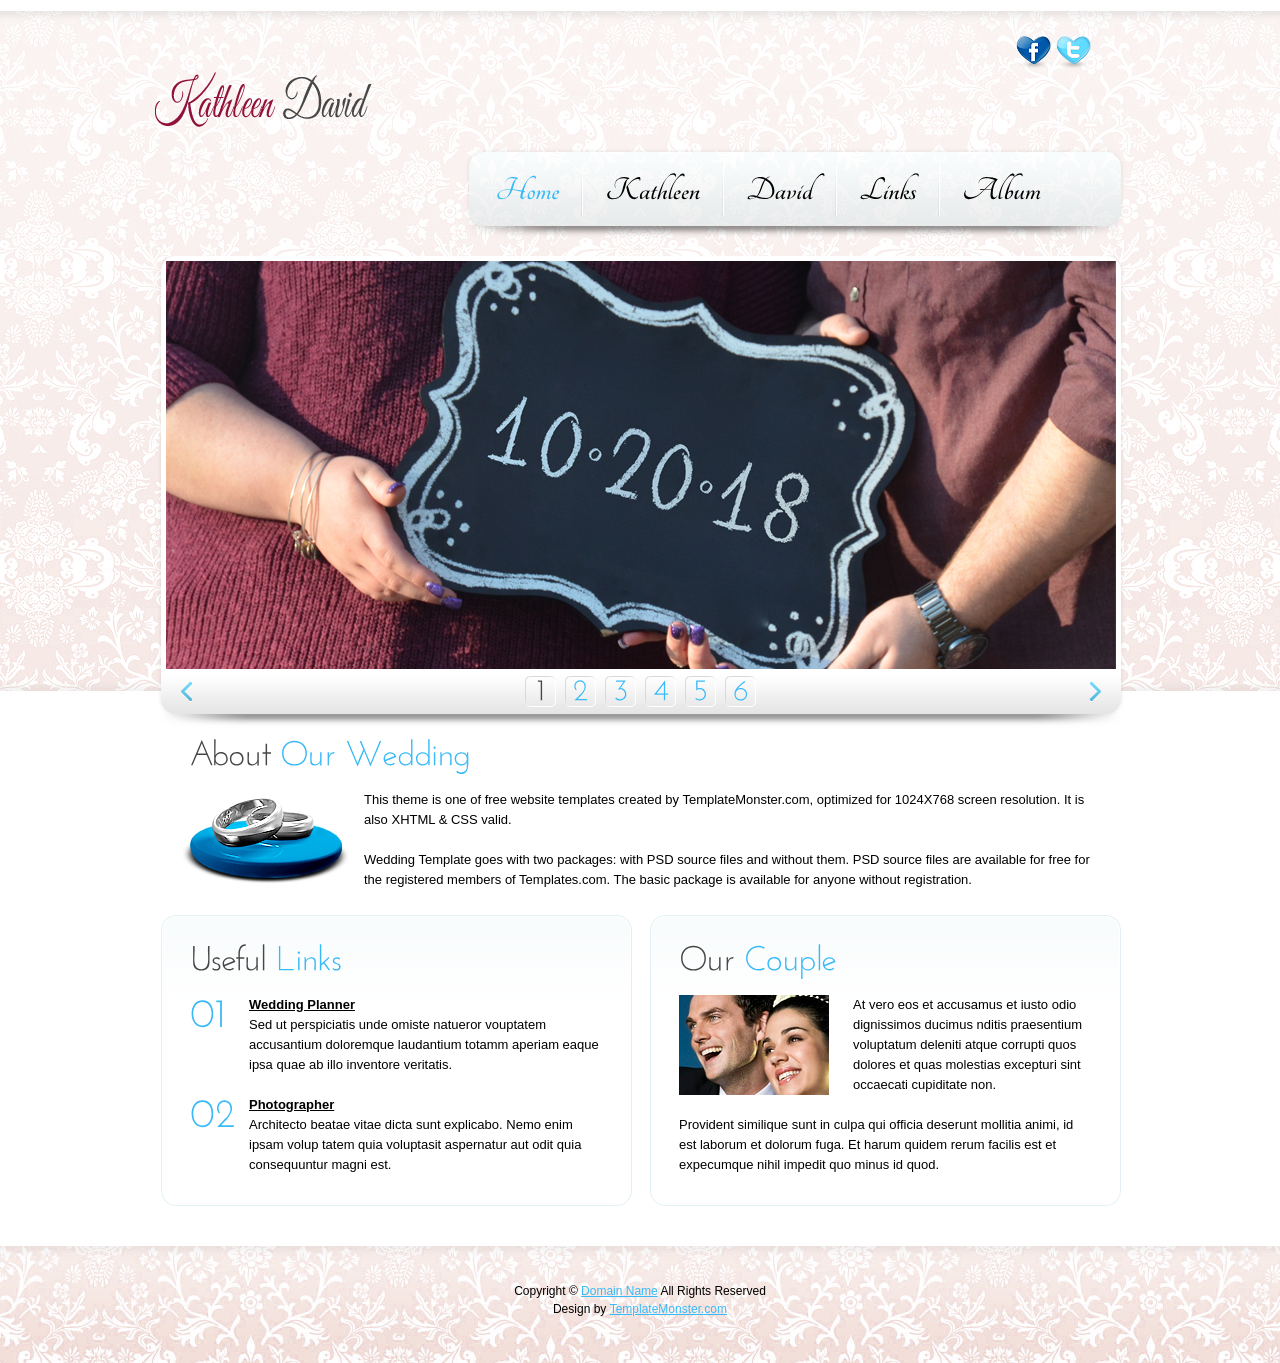
<file: SalvatoreWedding/index.html>
<!DOCTYPE html>
<html lang="en">
<head>
<title>David &amp; Kathleen</title>
<meta charset="utf-8">
<link rel="stylesheet" href="css/reset.css" type="text/css" media="all">
<link rel="stylesheet" href="css/layout.css" type="text/css" media="all">
<link rel="stylesheet" href="css/style.css" type="text/css" media="all">
<script src="js/jquery-1.6.js" ></script>
<script src="js/cufon-yui.js"></script>
<script src="js/cufon-replace.js"></script>
<script src="js/Josefin_Sans_400.font.js"></script>
<script src="js/Tangerine_700.font.js"></script>
<script src="js/atooltip.jquery.js"></script>
<script src="js/jquery.nivo.slider.pack.js"></script>
<script src="js/script.js"></script>
<!--[if lt IE 9]>
<script src="js/html5.js"></script>
<style type="text/css">.aToolTip, .box1, .box1 .inner{behavior:url("js/PIE.htc");}</style>
<![endif]-->
</head>
<body id="page1">
<div class="body1">
  <div class="main">
    <!-- header -->
    <header>
      <div class="wrapper">
        <ul id="icons">
          <li><a href="#" class="normaltip"><img src="images/icon1.png" alt=""></a></li>
          <li><a href="#" class="normaltip"><img src="images/icon2.png" alt=""></a></li>
         <!-- <li><a href="#" class="normaltip"><img src="images/icon3.png" alt=""></a></li> insert instagram-->
        </ul>
      </div>
      <div class="wrapper">
        <dh1><a href="index.html" id="logo"></a></h1>
        <nav>
          <ul id="menu">
            <li class="first" id="menu_active"><a href="index.html">Home </a></li>
            <li><a href="kathleen.html">Kathleen</a></li>
            <li><a href="david.html">David</a></li>
            <li><a href="links.html">Links </a></li>
            <li><a href="album.html">Album</a></li>
            <li><a href="contacts.html">Contacts</a></li>
          </ul>
        </nav>
      </div>
      <div class="slider_box">
        <div class="slider"> <img src="images/DKChalkPicture.png" alt="" title=""> <img src="images/Confetti.png" alt="" title=""> <img src="images/PSILoveYou.png" alt="" title=""> <img src="images/FamilyPortrait.png" alt="" title=""> <img src="images/PheobeHand.png" alt="" title=""> <img src="images/FamilyPortrait2.png" alt="" title=""> </div>
      </div>
    </header>
    <!-- / header -->
  </div>
</div>
<div class="body3">
  <div class="main">
    <!-- content -->
    <article id="content">
      <div class="wrapper">
        <div class="pad">
          <h2>About <span>Our Wedding</span></h2>
          <figure class="img1"><img src="images/page1_img1.jpg" alt=""></figure>
          <p>This theme is one of free website templates created by TemplateMonster.com, optimized for 1024X768 screen resolution. It is also XHTML &amp; CSS valid. </p>
          <p>Wedding Template goes with two packages: with PSD source files and without them. PSD source files are available for free for the registered members of Templates.com. The basic package is available for anyone without registration.</p>
        </div>
      </div>
      <div class="wrapper">
        <div class="pad_left1">
          <section class="cols">
            <div class="box1">
              <div class="inner">
                <h2>Useful <span>Links</span></h2>
                <div class="wrapper"> <span class="dropcap1">01</span>
                  <div class="col1">
                    <p> <a href="#" class="link1">Wedding Planner</a><br>
                      Sed ut perspiciatis unde omiste natueror vouptatem accusantium doloremque laudantium totamm aperiam eaque ipsa quae ab illo inventore veritatis. </p>
                  </div>
                </div>
                <div class="wrapper"> <span class="dropcap1">02</span>
                  <div class="col1"> <a href="#" class="link1">Photographer</a><br>
                    Architecto beatae vitae dicta sunt explicabo. Nemo enim ipsam volup tatem quia voluptasit aspernatur aut odit quia consequuntur magni est. </div>
                </div>
              </div>
            </div>
          </section>
          <section class="cols pad_left2">
            <div class="box1">
              <div class="inner">
                <h2>Our <span>Couple</span></h2>
                <div class="wrapper">
                  <figure class="left marg_right1"><img src="images/page1_img2.jpg" alt=""></figure>
                  <p> At vero eos et accusamus et iusto odio dignissimos ducimus nditis praesentium voluptatum deleniti atque corrupti quos dolores et quas molestias excepturi sint occaecati cupiditate non. </p>
                  Provident similique sunt in culpa qui officia deserunt mollitia animi, id est laborum et dolorum fuga. Et harum quidem rerum facilis est et expecumque nihil impedit quo minus id quod. </div>
              </div>
            </div>
          </section>
        </div>
      </div>
    </article>
    <!-- content / -->
  </div>
</div>
<div class="body2">
  <div class="main">
    <!-- footer -->
    <footer>Copyright &copy; <a href="#">Domain Name</a> All Rights Reserved<br>
      Design by <a target="_blank" href="http://www.templatemonster.com/">TemplateMonster.com</a></footer>
    <!-- / footer -->
  </div>
</div>
<script>Cufon.now();</script>
<script>
$(window).load(function () {
    $('.slider').nivoSlider({
        effect: 'fold', //Specify sets like: 'fold,fade,sliceDown, sliceDownLeft, sliceUp, sliceUpLeft, sliceUpDown, sliceUpDownLeft' 
        slices: 17,
        animSpeed: 500,
        pauseTime: 8000,
        startSlide: 0, //Set starting Slide (0 index)
        directionNav: true, //Next & Prev
        directionNavHide: false, //Only show on hover
        controlNav: true, //1,2,3...
        controlNavThumbs: false, //Use thumbnails for Control Nav
        controlNavThumbsFromRel: false, //Use image rel for thumbs
        controlNavThumbsSearch: '.jpg', //Replace this with...
        controlNavThumbsReplace: '_thumb.jpg', //...this in thumb Image src
        keyboardNav: true, //Use left & right arrows
        pauseOnHover: true, //Stop animation while hovering
        manualAdvance: false, //Force manual transitions
        captionOpacity: 1, //Universal caption opacity
        beforeChange: function () {},
        afterChange: function () {
            Cufon.refresh();
        },
        slideshowEnd: function () {} //Triggers after all slides have been shown
    });
});
</script>
</body>
</html>
</file>
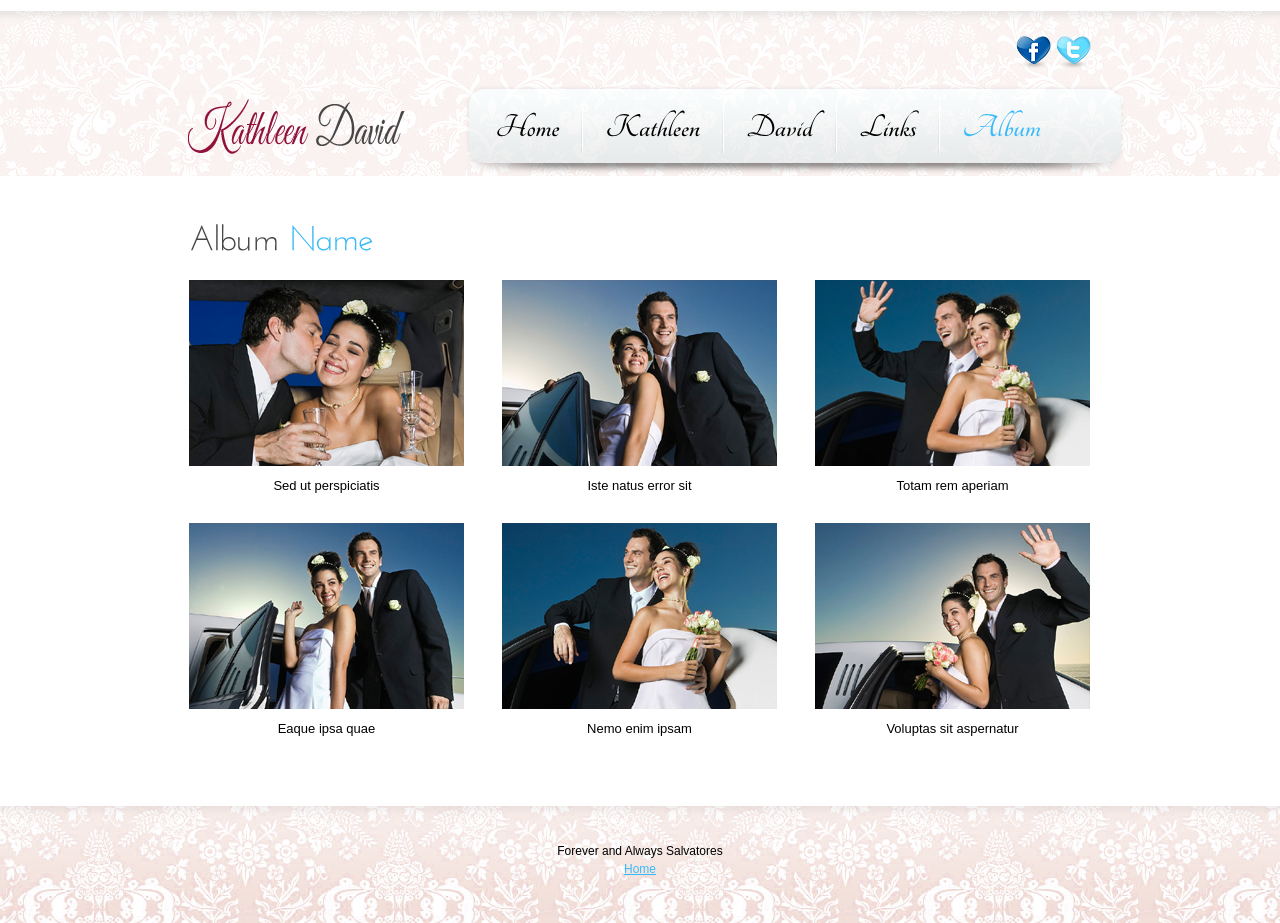
<file: SalvatoreWedding/album-template.html>
<!DOCTYPE html>
<html lang="en">
<head>
<title>Lisa Tom | Album</title>
<meta charset="utf-8">
<link rel="stylesheet" href="css/reset.css" type="text/css" media="all">
<link rel="stylesheet" href="css/layout.css" type="text/css" media="all">
<link rel="stylesheet" href="css/style.css" type="text/css" media="all">
<script src="js/jquery-1.6.js" ></script>
<script src="js/cufon-yui.js"></script>
<script src="js/cufon-replace.js"></script>
<script src="js/Josefin_Sans_400.font.js"></script>
<script src="js/Tangerine_700.font.js"></script>
<script src="js/atooltip.jquery.js"></script>
<script src="js/jquery.nivo.slider.pack.js"></script>
<script src="js/script.js"></script>
<script src="js/tabs.js"></script>
<!--[if lt IE 9]>
<script src="js/html5.js"></script>
<style type="text/css">.aToolTip, .box1, .box1 .inner, .button, .button strong{behavior:url("js/PIE.htc");}</style>
<![endif]-->
</head>
<body id="page5" class="tabs">
<div class="body1">
  <div class="main">
    <!-- header -->
    <div id="album-header">
      <div class="wrapper">
        <ul id="icons">
          <li><a href="#" class="normaltip"><img src="images/icon1.png" alt=""></a></li>
          <li><a href="#" class="normaltip"><img src="images/icon2.png" alt=""></a></li>
          <!--Add Instagram <li><a href="#" class="normaltip"><img src="images/icon3.png" alt=""></a></li>-->
        </ul>
      </div>
      <div class="wrapper">
        <h1><a href="index.html" id="logo"></a></h1>
        <nav>
          <ul id="menu">
            <li class="first"><a href="index.html">Home </a></li>
            <li><a href="kathleen.html">Kathleen</a></li>
            <li><a href="tom.html">David</a></li>
            <li><a href="links.html">Links </a></li>
            <li id="menu_active"><a href="album.html">Album</a></li>
            <li><a href="contacts.html">Contacts</a></li>
          </ul>
        </nav>
      </div>
      <!-- Slider Box
      <div class="tab-content" id="album1">
        <div class="slider_box">
          <div class="slider"> <img src="images/img2.jpg" alt="" title=""> <img src="images/img3.jpg" alt="" title=""> <img src="images/img5.jpg" alt="" title=""> </div>
        </div>
      </div>
      <div class="tab-content" id="album2">
        <div class="slider_box">
          <div class="slider"> <img src="images/img5.jpg" alt="" title=""> <img src="images/img1.jpg" alt="" title=""> <img src="images/img2.jpg" alt="" title=""> <img src="images/img3.jpg" alt="" title=""> </div>
        </div>
      </div>
      <div class="tab-content" id="album3">
        <div class="slider_box">
          <div class="slider"> <img src="images/img4.jpg" alt="" title=""> <img src="images/img5.jpg" alt="" title=""> <img src="images/img1.jpg" alt="" title=""> <img src="images/img2.jpg" alt="" title=""> <img src="images/img4.jpg" alt="" title=""> <img src="images/img3.jpg" alt="" title=""> <img src="images/img1.jpg" alt="" title=""> <img src="images/img2.jpg" alt="" title=""> <img src="images/img3.jpg" alt="" title=""> </div>
        </div>
      </div>
      <div class="tab-content" id="album4">
        <div class="slider_box">
          <div class="slider"> <img src="images/img3.jpg" alt="" title=""> <img src="images/img4.jpg" alt="" title=""> <img src="images/img5.jpg" alt="" title=""> <img src="images/img1.jpg" alt="" title=""> <img src="images/img2.jpg" alt="" title=""> <img src="images/img4.jpg" alt="" title=""> <img src="images/img5.jpg" alt="" title=""> </div>
        </div>
      </div>
      <div class="tab-content" id="album5">
        <div class="slider_box">
          <div class="slider"> <img src="images/img1.jpg" alt="" title=""> <img src="images/img2.jpg" alt="" title=""> <img src="images/img3.jpg" alt="" title=""> <img src="images/img4.jpg" alt="" title=""> <img src="images/img5.jpg" alt="" title=""> </div>
        </div>
      </div>
      <div class="tab-content" id="album6">
        <div class="slider_box">
          <div class="slider"> <img src="images/img3.jpg" alt="" title=""> <img src="images/img4.jpg" alt="" title=""> <img src="images/img2.jpg" alt="" title=""> </div>
        </div>
      </div>
        -->
    </div>
  </div>
</div>
<!-- / header -->
<div class="body3">
  <div class="main">
    <!-- content -->
    <article id="content">
      <div class="wrapper">
        <div class="pad">
          <h2>Album <span>Name</span></h2>
          <div class="wrapper">
            <ul class="nav">
              <li> <img src="images/page5_img1.jpg" alt=""> Sed ut perspiciatis </li>
              <li class="pad_left2"> <img src="images/page5_img2.jpg" alt=""> Iste natus error sit </li>
              <li class="pad_left2"> <img src="images/page5_img3.jpg" alt=""> Totam rem aperiam </li>
              <li> <img src="images/page5_img4.jpg" alt=""> Eaque ipsa quae </li>
              <li class="pad_left2 selected"> <img src="images/page5_img5.jpg" alt=""> Nemo enim ipsam </li>
              <li class="pad_left2"> <img src="images/page5_img6.jpg" alt=""> Voluptas sit aspernatur </li>
            </ul>
          </div>
        </div>
      </div>
    </article>
    <!-- content / -->
  </div>
</div>
<div class="body2">
  <div class="main">
    <!-- footer -->
      <footer>Forever and Always Salvatores <br>
          <a href="#"> Home </a>
      </footer>
    <!-- / footer -->
  </div>
</div>
<script>Cufon.now();</script>
</body>
</html>
</file>
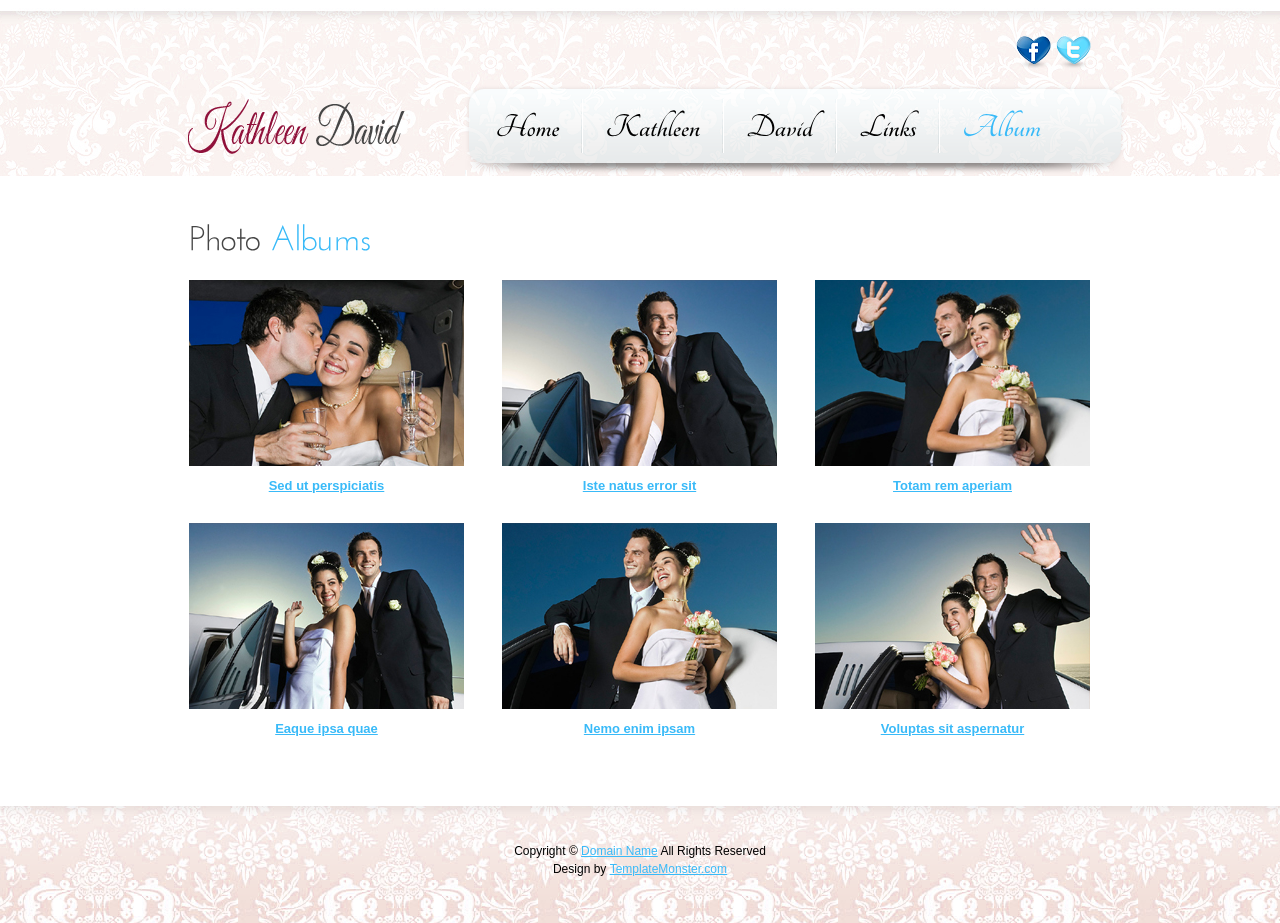
<file: SalvatoreWedding/album.html>
<!DOCTYPE html>
<html lang="en">
<head>
<title>Lisa Tom | Album</title>
<meta charset="utf-8">
<link rel="stylesheet" href="css/reset.css" type="text/css" media="all">
<link rel="stylesheet" href="css/layout.css" type="text/css" media="all">
<link rel="stylesheet" href="css/style.css" type="text/css" media="all">
<script src="js/jquery-1.6.js" ></script>
<script src="js/cufon-yui.js"></script>
<script src="js/cufon-replace.js"></script>
<script src="js/Josefin_Sans_400.font.js"></script>
<script src="js/Tangerine_700.font.js"></script>
<script src="js/atooltip.jquery.js"></script>
<script src="js/jquery.nivo.slider.pack.js"></script>
<script src="js/script.js"></script>
<script src="js/tabs.js"></script>
<!--[if lt IE 9]>
<script src="js/html5.js"></script>
<style type="text/css">.aToolTip, .box1, .box1 .inner, .button, .button strong{behavior:url("js/PIE.htc");}</style>
<![endif]-->
</head>
<body id="page5" class="tabs">
<div class="body1">
  <div class="main">
    <!-- header -->
    <div id="album-header">
      <div class="wrapper">
        <ul id="icons">
          <li><a href="#" class="normaltip"><img src="images/icon1.png" alt=""></a></li>
          <li><a href="#" class="normaltip"><img src="images/icon2.png" alt=""></a></li>
          <!--Add Instagram <li><a href="#" class="normaltip"><img src="images/icon3.png" alt=""></a></li>-->
        </ul>
      </div>
      <div class="wrapper">
        <h1><a href="index.html" id="logo"></a></h1>
        <nav>
          <ul id="menu">
            <li class="first"><a href="index.html">Home </a></li>
            <li><a href="kathleen.html">Kathleen</a></li>
            <li><a href="tom.html">David</a></li>
            <li><a href="links.html">Links </a></li>
            <li id="menu_active"><a href="album.html">Album</a></li>
            <li><a href="contacts.html">Contacts</a></li>
          </ul>
        </nav>
      </div>
      <!-- Slider Box
      <div class="tab-content" id="album1">
        <div class="slider_box">
          <div class="slider"> <img src="images/img2.jpg" alt="" title=""> <img src="images/img3.jpg" alt="" title=""> <img src="images/img5.jpg" alt="" title=""> </div>
        </div>
      </div>
      <div class="tab-content" id="album2">
        <div class="slider_box">
          <div class="slider"> <img src="images/img5.jpg" alt="" title=""> <img src="images/img1.jpg" alt="" title=""> <img src="images/img2.jpg" alt="" title=""> <img src="images/img3.jpg" alt="" title=""> </div>
        </div>
      </div>
      <div class="tab-content" id="album3">
        <div class="slider_box">
          <div class="slider"> <img src="images/img4.jpg" alt="" title=""> <img src="images/img5.jpg" alt="" title=""> <img src="images/img1.jpg" alt="" title=""> <img src="images/img2.jpg" alt="" title=""> <img src="images/img4.jpg" alt="" title=""> <img src="images/img3.jpg" alt="" title=""> <img src="images/img1.jpg" alt="" title=""> <img src="images/img2.jpg" alt="" title=""> <img src="images/img3.jpg" alt="" title=""> </div>
        </div>
      </div>
      <div class="tab-content" id="album4">
        <div class="slider_box">
          <div class="slider"> <img src="images/img3.jpg" alt="" title=""> <img src="images/img4.jpg" alt="" title=""> <img src="images/img5.jpg" alt="" title=""> <img src="images/img1.jpg" alt="" title=""> <img src="images/img2.jpg" alt="" title=""> <img src="images/img4.jpg" alt="" title=""> <img src="images/img5.jpg" alt="" title=""> </div>
        </div>
      </div>
      <div class="tab-content" id="album5">
        <div class="slider_box">
          <div class="slider"> <img src="images/img1.jpg" alt="" title=""> <img src="images/img2.jpg" alt="" title=""> <img src="images/img3.jpg" alt="" title=""> <img src="images/img4.jpg" alt="" title=""> <img src="images/img5.jpg" alt="" title=""> </div>
        </div>
      </div>
      <div class="tab-content" id="album6">
        <div class="slider_box">
          <div class="slider"> <img src="images/img3.jpg" alt="" title=""> <img src="images/img4.jpg" alt="" title=""> <img src="images/img2.jpg" alt="" title=""> </div>
        </div>
      </div>
        -->
    </div>
  </div>
</div>
<!-- / header -->
<div class="body3">
  <div class="main">
    <!-- content -->
    <article id="content">
      <div class="wrapper">
        <div class="pad">
          <h2>Photo <span>Albums</span></h2>
          <div class="wrapper">
            <ul class="nav">
              <li> <a href="#album1"> <img src="images/page5_img1.jpg" alt=""> Sed ut perspiciatis </a> </li>
              <li class="pad_left2"> <a href="#album2"> <img src="images/page5_img2.jpg" alt=""> Iste natus error sit </a> </li>
              <li class="pad_left2"> <a href="#album3"> <img src="images/page5_img3.jpg" alt=""> Totam rem aperiam </a> </li>
              <li> <a href="#album4"> <img src="images/page5_img4.jpg" alt=""> Eaque ipsa quae </a> </li>
              <li class="pad_left2 selected"> <a href="#album5"> <img src="images/page5_img5.jpg" alt=""> Nemo enim ipsam </a> </li>
              <li class="pad_left2"> <a href="#album6"> <img src="images/page5_img6.jpg" alt=""> Voluptas sit aspernatur </a> </li>
            </ul>
          </div>
        </div>
      </div>
    </article>
    <!-- content / -->
  </div>
</div>
<div class="body2">
  <div class="main">
    <!-- footer -->
    <footer>Copyright &copy; <a href="#">Domain Name</a> All Rights Reserved<br>
      Design by <a target="_blank" href="http://www.templatemonster.com/">TemplateMonster.com</a></footer>
    <!-- / footer -->
  </div>
</div>
<script>Cufon.now();</script>
<script>
$(window).load(function () {
    $('.slider').nivoSlider({
        effect: 'fold', //Specify sets like: 'fold,fade,sliceDown, sliceDownLeft, sliceUp, sliceUpLeft, sliceUpDown, sliceUpDownLeft' 
        slices: 17,
        animSpeed: 500,
        pauseTime: 999999999,
        startSlide: 0, //Set starting Slide (0 index)
        directionNav: true, //Next & Prev
        directionNavHide: false, //Only show on hover
        controlNav: true, //1,2,3...
        controlNavThumbs: false, //Use thumbnails for Control Nav
        controlNavThumbsFromRel: false, //Use image rel for thumbs
        controlNavThumbsSearch: '.jpg', //Replace this with...
        controlNavThumbsReplace: '_thumb.jpg', //...this in thumb Image src
        keyboardNav: true, //Use left & right arrows
        pauseOnHover: true, //Stop animation while hovering
        manualAdvance: false, //Force manual transitions
        captionOpacity: 1, //Universal caption opacity
        beforeChange: function () {},
        afterChange: function () {
            Cufon.refresh();
        },
        slideshowEnd: function () {} //Triggers after all slides have been shown
    });
});
$(document).ready(function () {
    tabs.init();
});
</script>
</body>
</html>
</file>
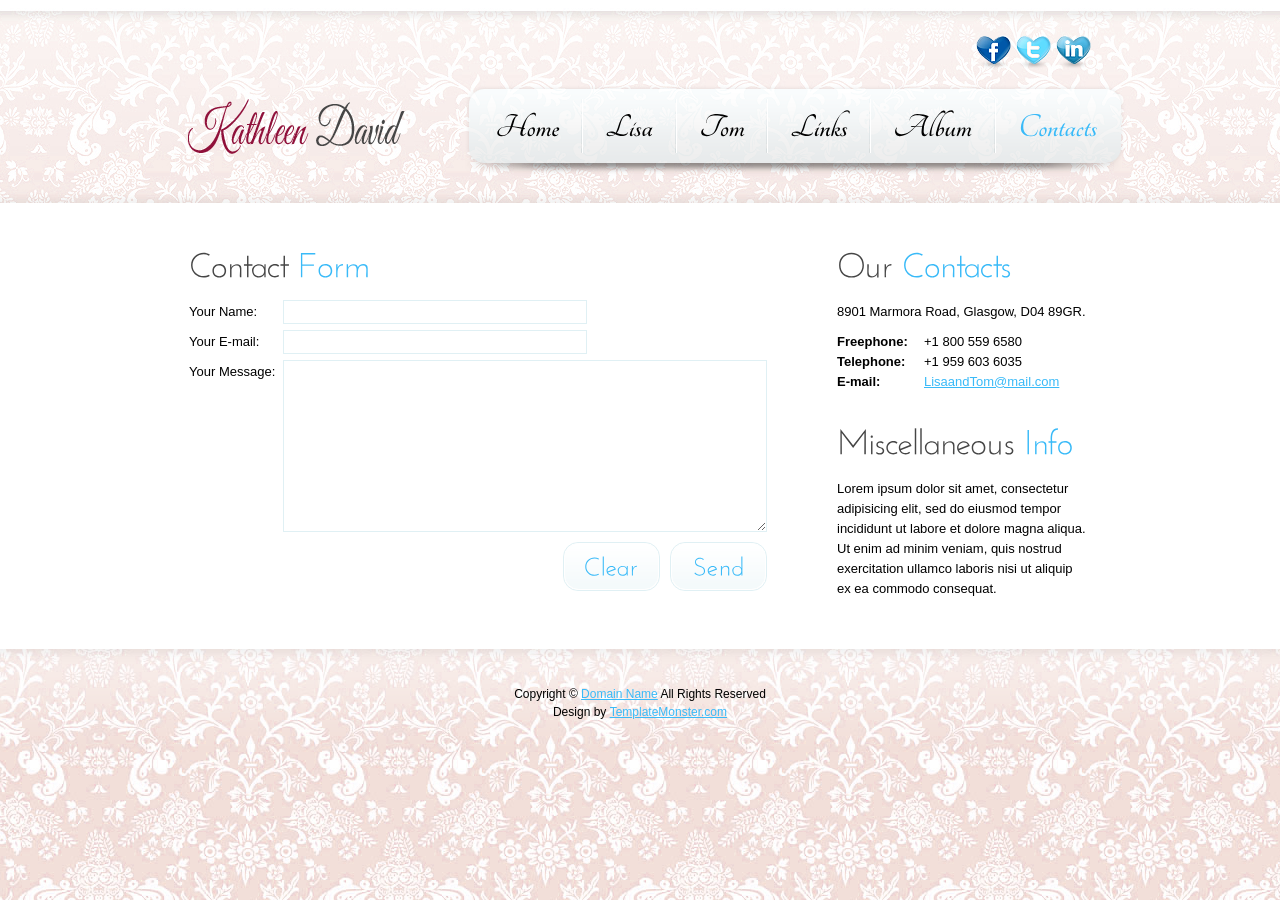
<file: SalvatoreWedding/contacts.html>
<!DOCTYPE html>
<html lang="en">
<head>
<title>Lisa Tom | Contacts</title>
<meta charset="utf-8">
<link rel="stylesheet" href="css/reset.css" type="text/css" media="all">
<link rel="stylesheet" href="css/layout.css" type="text/css" media="all">
<link rel="stylesheet" href="css/style.css" type="text/css" media="all">
<script src="js/jquery-1.6.js" ></script>
<script src="js/cufon-yui.js"></script>
<script src="js/cufon-replace.js"></script>
<script src="js/Josefin_Sans_400.font.js"></script>
<script src="js/Tangerine_700.font.js"></script>
<script src="js/atooltip.jquery.js"></script>
<script src="js/jquery.nivo.slider.pack.js"></script>
<script src="js/script.js"></script>
<!--[if lt IE 9]>
<script src="js/html5.js"></script>
<style type="text/css">.aToolTip, .box1, .box1 .inner, .button, .button strong{behavior:url("js/PIE.htc");}</style>
<![endif]-->
</head>
<body id="page6">
<div class="body1">
  <div class="main">
    <!-- header -->
    <header>
      <div class="wrapper">
        <ul id="icons">
          <li><a href="#" class="normaltip"><img src="images/icon1.png" alt=""></a></li>
          <li><a href="#" class="normaltip"><img src="images/icon2.png" alt=""></a></li>
          <li><a href="#" class="normaltip"><img src="images/icon3.png" alt=""></a></li>
        </ul>
      </div>
      <div class="wrapper">
        <h1><a href="index.html" id="logo"></a></h1>
        <nav>
          <ul id="menu">
            <li class="first"><a href="index.html">Home </a></li>
            <li><a href="lisa.html">Lisa</a></li>
            <li><a href="tom.html">Tom</a></li>
            <li><a href="links.html">Links </a></li>
            <li><a href="album.html">Album</a></li>
            <li id="menu_active"><a href="contacts.html">Contacts</a></li>
          </ul>
        </nav>
      </div>
    </header>
    <!-- / header -->
  </div>
</div>
<div class="body3">
  <div class="main">
    <!-- content -->
    <article id="content">
      <div class="wrapper">
        <div class="pad">
          <div class="wrapper">
            <section class="col1">
              <h2>Contact <span>Form</span></h2>
              <form id="ContactForm" action="#">
                <div>
                  <div  class="wrapper"> <span>Your Name:</span>
                    <input type="text" class="input" >
                  </div>
                  <div  class="wrapper"> <span>Your E-mail:</span>
                    <input type="text" class="input" >
                  </div>
                  <div  class="textarea_box"> <span>Your Message:</span>
                    <textarea name="textarea" cols="1" rows="1"></textarea>
                  </div>
                  <a href="#" class="button"><strong>Send</strong></a> <a href="#" class="button"><strong>Clear</strong></a> </div>
              </form>
            </section>
            <section class="col2 pad_left2">
              <h2>Our <span>Contacts</span></h2>
              <p class="pad_bot1">8901 Marmora Road, Glasgow, D04 89GR.</p>
              <div class="wrapper pad_bot1">
                <p class="address"> Freephone:<br>
                  Telephone:<br>
                  E-mail: </p>
                <p> +1 800 559 6580<br>
                  +1 959 603 6035<br>
                  <a href="#">LisaandTom@mail.com</a> </p>
              </div>
              <h2>Miscellaneous <span>Info</span></h2>
              <p class="pad_bot1"> Lorem ipsum dolor sit amet, consectetur adipisicing elit, sed do eiusmod tempor incididunt ut labore et dolore magna aliqua. Ut enim ad minim veniam, quis nostrud exercitation ullamco laboris nisi ut aliquip ex ea commodo consequat. </p>
            </section>
          </div>
        </div>
      </div>
    </article>
    <!-- content / -->
  </div>
</div>
<div class="body2">
  <div class="main">
    <!-- footer -->
    <footer>Copyright &copy; <a href="#">Domain Name</a> All Rights Reserved<br>
      Design by <a target="_blank" href="http://www.templatemonster.com/">TemplateMonster.com</a></footer>
    <!-- / footer -->
  </div>
</div>
<script>Cufon.now();</script>
<script>
$(window).load(function () {
    $('.slider').nivoSlider({
        effect: 'fold', //Specify sets like: 'fold,fade,sliceDown, sliceDownLeft, sliceUp, sliceUpLeft, sliceUpDown, sliceUpDownLeft' 
        slices: 17,
        animSpeed: 500,
        pauseTime: 8000,
        startSlide: 0, //Set starting Slide (0 index)
        directionNav: true, //Next & Prev
        directionNavHide: false, //Only show on hover
        controlNav: true, //1,2,3...
        controlNavThumbs: false, //Use thumbnails for Control Nav
        controlNavThumbsFromRel: false, //Use image rel for thumbs
        controlNavThumbsSearch: '.jpg', //Replace this with...
        controlNavThumbsReplace: '_thumb.jpg', //...this in thumb Image src
        keyboardNav: true, //Use left & right arrows
        pauseOnHover: true, //Stop animation while hovering
        manualAdvance: false, //Force manual transitions
        captionOpacity: 1, //Universal caption opacity
        beforeChange: function () {},
        afterChange: function () {
            Cufon.refresh();
        },
        slideshowEnd: function () {} //Triggers after all slides have been shown
    });
});
</script>
</body>
</html>
</file>
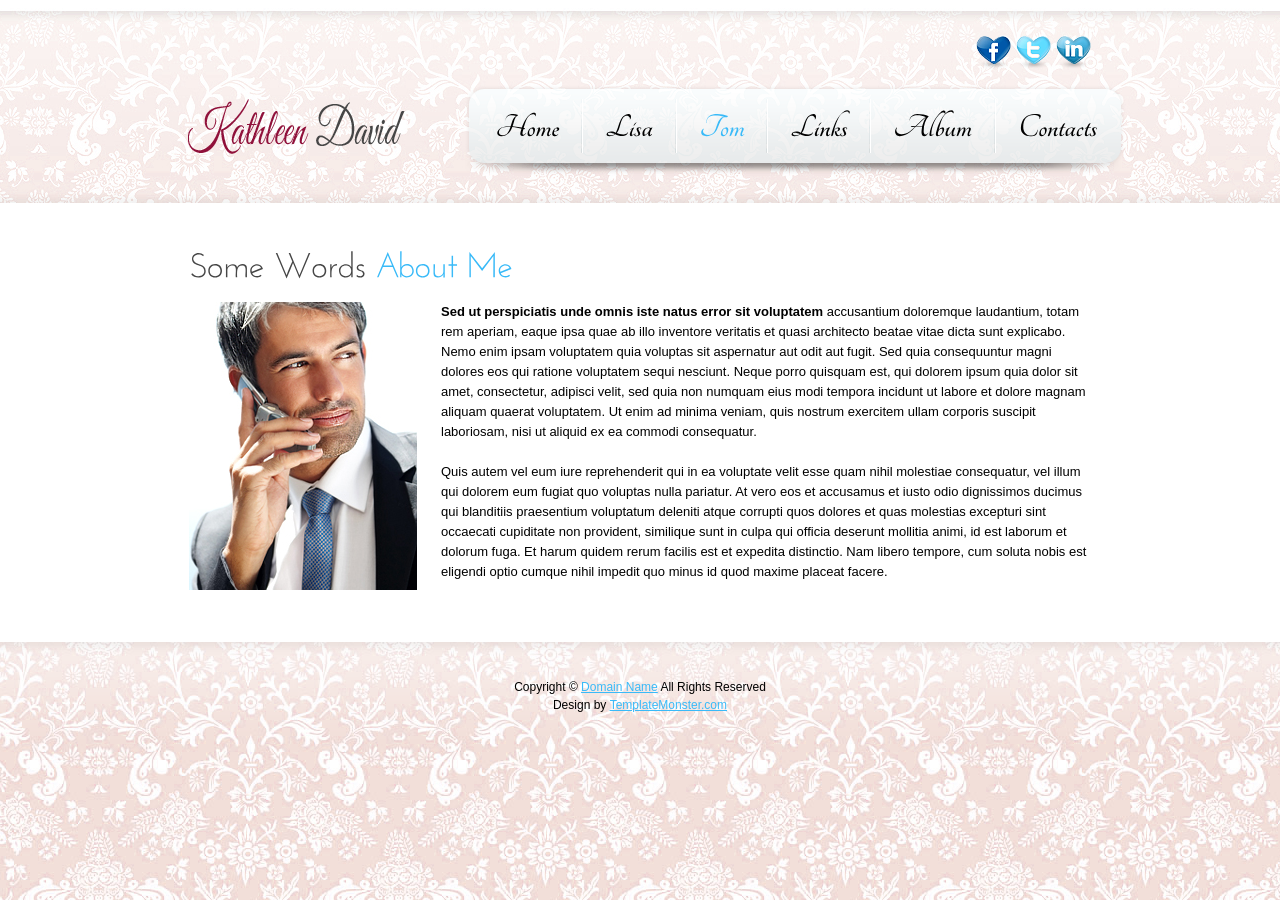
<file: SalvatoreWedding/david.html>
<!DOCTYPE html>
<html lang="en">
<head>
<title>Lisa Tom | Tom</title>
<meta charset="utf-8">
<link rel="stylesheet" href="css/reset.css" type="text/css" media="all">
<link rel="stylesheet" href="css/layout.css" type="text/css" media="all">
<link rel="stylesheet" href="css/style.css" type="text/css" media="all">
<script src="js/jquery-1.6.js" ></script>
<script src="js/cufon-yui.js"></script>
<script src="js/cufon-replace.js"></script>
<script src="js/Josefin_Sans_400.font.js"></script>
<script src="js/Tangerine_700.font.js"></script>
<script src="js/atooltip.jquery.js"></script>
<script src="js/jquery.nivo.slider.pack.js"></script>
<script src="js/script.js"></script>
<!--[if lt IE 9]>
<script src="js/html5.js"></script>
<style type="text/css">.aToolTip, .box1, .box1 .inner, .button, .button strong{behavior:url("js/PIE.htc");}</style>
<![endif]-->
</head>
<body id="page3">
<div class="body1">
  <div class="main">
    <!-- header -->
    <header>
      <div class="wrapper">
        <ul id="icons">
          <li><a href="#" class="normaltip"><img src="images/icon1.png" alt=""></a></li>
          <li><a href="#" class="normaltip"><img src="images/icon2.png" alt=""></a></li>
          <li><a href="#" class="normaltip"><img src="images/icon3.png" alt=""></a></li>
        </ul>
      </div>
      <div class="wrapper">
        <h1><a href="index.html" id="logo"></a></h1>
        <nav>
          <ul id="menu">
            <li class="first"><a href="index.html">Home </a></li>
            <li><a href="lisa.html">Lisa</a></li>
            <li id="menu_active"><a href="tom.html">Tom</a></li>
            <li><a href="links.html">Links </a></li>
            <li><a href="album.html">Album</a></li>
            <li><a href="contacts.html">Contacts</a></li>
          </ul>
        </nav>
      </div>
    </header>
    <!-- / header -->
  </div>
</div>
<div class="body3">
  <div class="main">
    <!-- content -->
    <article id="content">
      <div class="wrapper">
        <div class="pad">
          <h2>Some Words <span>About Me</span></h2>
          <figure class="left marg_right1"><img src="images/page3_img1.jpg" alt=""></figure>
          <p><strong>Sed ut perspiciatis unde omnis iste natus error sit voluptatem</strong> accusantium doloremque laudantium, totam rem aperiam, eaque ipsa quae ab illo inventore veritatis et quasi architecto beatae vitae dicta sunt explicabo. Nemo enim ipsam voluptatem quia voluptas sit aspernatur aut odit aut fugit. Sed quia consequuntur magni dolores eos qui ratione voluptatem sequi nesciunt. Neque porro quisquam est, qui dolorem ipsum quia dolor sit amet, consectetur, adipisci velit, sed quia non numquam eius modi tempora incidunt ut labore et dolore magnam aliquam quaerat voluptatem. Ut enim ad minima veniam, quis nostrum exercitem ullam corporis suscipit laboriosam, nisi ut aliquid ex ea commodi consequatur. </p>
          <p>Quis autem vel eum iure reprehenderit qui in ea voluptate velit esse quam nihil molestiae consequatur, vel illum qui dolorem eum fugiat quo voluptas nulla pariatur. At vero eos et accusamus et iusto odio dignissimos ducimus qui blanditiis praesentium voluptatum deleniti atque corrupti quos dolores et quas molestias excepturi sint occaecati cupiditate non provident, similique sunt in culpa qui officia deserunt mollitia animi, id est laborum et dolorum fuga. Et harum quidem rerum facilis est et expedita distinctio. Nam libero tempore, cum soluta nobis est eligendi optio cumque nihil impedit quo minus id quod maxime placeat facere.</p>
        </div>
      </div>
    </article>
    <!-- content / -->
  </div>
</div>
<div class="body2">
  <div class="main">
    <!-- footer -->
    <footer>Copyright &copy; <a href="#">Domain Name</a> All Rights Reserved<br>
      Design by <a target="_blank" href="http://www.templatemonster.com/">TemplateMonster.com</a></footer>
    <!-- / footer -->
  </div>
</div>
<script>Cufon.now();</script>
<script>
$(window).load(function () {
    $('.slider').nivoSlider({
        effect: 'fold', //Specify sets like: 'fold,fade,sliceDown, sliceDownLeft, sliceUp, sliceUpLeft, sliceUpDown, sliceUpDownLeft' 
        slices: 17,
        animSpeed: 500,
        pauseTime: 8000,
        startSlide: 0, //Set starting Slide (0 index)
        directionNav: true, //Next & Prev
        directionNavHide: false, //Only show on hover
        controlNav: true, //1,2,3...
        controlNavThumbs: false, //Use thumbnails for Control Nav
        controlNavThumbsFromRel: false, //Use image rel for thumbs
        controlNavThumbsSearch: '.jpg', //Replace this with...
        controlNavThumbsReplace: '_thumb.jpg', //...this in thumb Image src
        keyboardNav: true, //Use left & right arrows
        pauseOnHover: true, //Stop animation while hovering
        manualAdvance: false, //Force manual transitions
        captionOpacity: 1, //Universal caption opacity
        beforeChange: function () {},
        afterChange: function () {
            Cufon.refresh();
        },
        slideshowEnd: function () {} //Triggers after all slides have been shown
    });
});
</script>
</body>
</html>
</file>
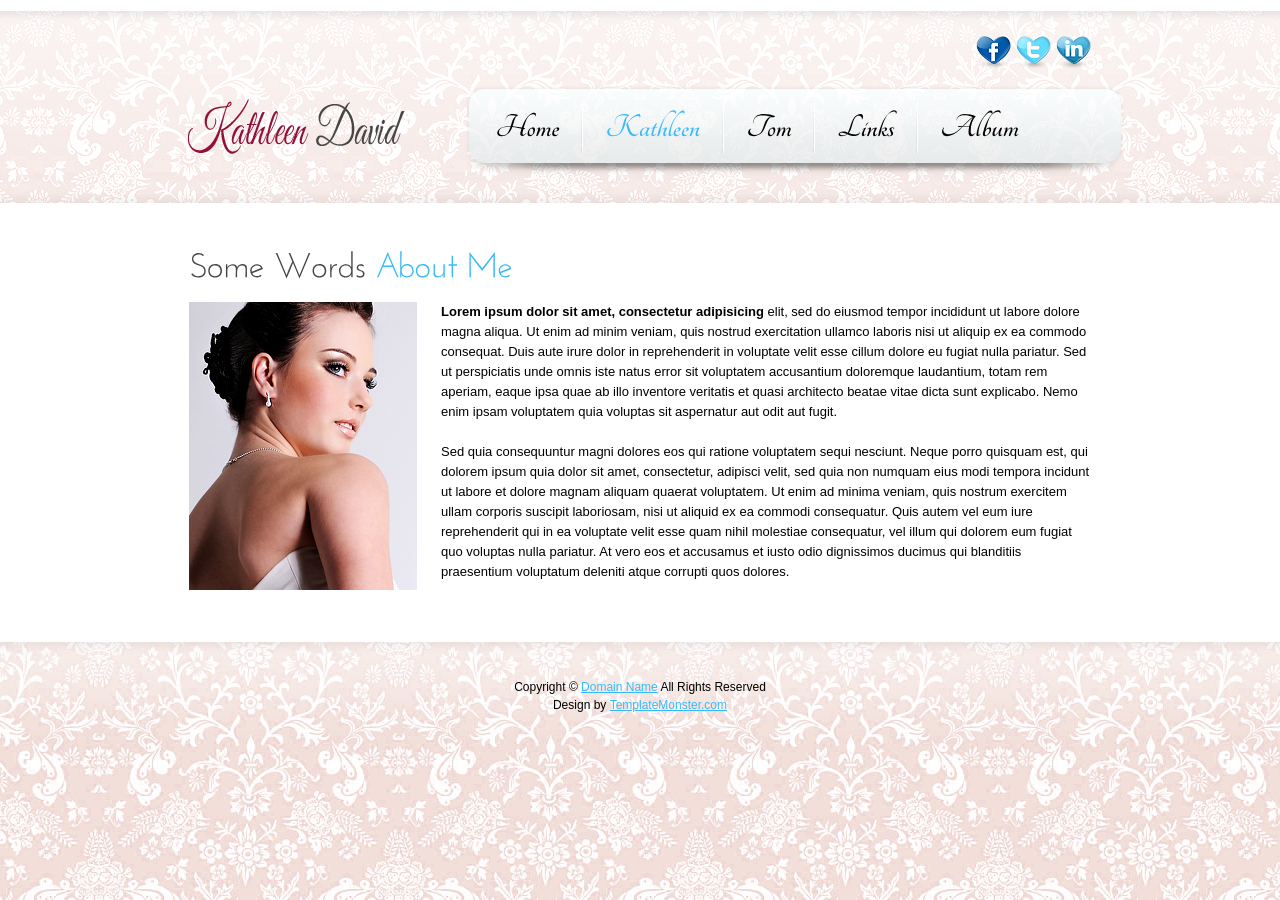
<file: SalvatoreWedding/kathleen.html>
<!DOCTYPE html>
<html lang="en">
<head>
<title>Lisa Tom | Lisa</title>
<meta charset="utf-8">
<link rel="stylesheet" href="css/reset.css" type="text/css" media="all">
<link rel="stylesheet" href="css/layout.css" type="text/css" media="all">
<link rel="stylesheet" href="css/style.css" type="text/css" media="all">
<script src="js/jquery-1.6.js" ></script>
<script src="js/cufon-yui.js"></script>
<script src="js/cufon-replace.js"></script>
<script src="js/Josefin_Sans_400.font.js"></script>
<script src="js/Tangerine_700.font.js"></script>
<script src="js/atooltip.jquery.js"></script>
<script src="js/jquery.nivo.slider.pack.js"></script>
<script src="js/script.js"></script>
<!--[if lt IE 9]>
<script src="js/html5.js"></script>
<style type="text/css">.aToolTip, .box1, .box1 .inner, .button, .button strong{behavior:url("js/PIE.htc");}</style>
<![endif]-->
</head>
<body id="page2">
<div class="body1">
  <div class="main">
    <!-- header -->
    <header>
      <div class="wrapper">
        <ul id="icons">
          <li><a href="#" class="normaltip"><img src="images/icon1.png" alt=""></a></li>
          <li><a href="#" class="normaltip"><img src="images/icon2.png" alt=""></a></li>
          <li><a href="#" class="normaltip"><img src="images/icon3.png" alt=""></a></li>
        </ul>
      </div>
      <div class="wrapper">
        <h1><a href="index.html" id="logo"></a></h1>
        <nav>
          <ul id="menu">
            <li class="first"><a href="index.html">Home </a></li>
            <li id="menu_active"><a href="Kathleen.html">Kathleen</a></li>
            <li><a href="tom.html">Tom</a></li>
            <li><a href="links.html">Links </a></li>
            <li><a href="album.html">Album</a></li>
            <li><a href="contacts.html">Contacts</a></li>
          </ul>
        </nav>
      </div>
    </header>
    <!-- / header -->
  </div>
</div>
<div class="body3">
  <div class="main">
    <!-- content -->
    <article id="content">
      <div class="wrapper">
        <div class="pad">
          <h2>Some Words <span>About Me</span></h2>
          <figure class="left marg_right1"><img src="images/page2_img1.jpg" alt=""></figure>
          <p><strong>Lorem ipsum dolor sit amet, consectetur adipisicing</strong> elit, sed do eiusmod tempor incididunt ut labore dolore magna aliqua. Ut enim ad minim veniam, quis nostrud exercitation ullamco laboris nisi ut aliquip ex ea commodo consequat. Duis aute irure dolor in reprehenderit in voluptate velit esse cillum dolore eu fugiat nulla pariatur. Sed ut perspiciatis unde omnis iste natus error sit voluptatem accusantium doloremque laudantium, totam rem aperiam, eaque ipsa quae ab illo inventore veritatis et quasi architecto beatae vitae dicta sunt explicabo. Nemo enim ipsam voluptatem quia voluptas sit aspernatur aut odit aut fugit.</p>
          <p>Sed quia consequuntur magni dolores eos qui ratione voluptatem sequi nesciunt. Neque porro quisquam est, qui dolorem ipsum quia dolor sit amet, consectetur, adipisci velit, sed quia non numquam eius modi tempora incidunt ut labore et dolore magnam aliquam quaerat voluptatem. Ut enim ad minima veniam, quis nostrum exercitem ullam corporis suscipit laboriosam, nisi ut aliquid ex ea commodi consequatur. Quis autem vel eum iure reprehenderit qui in ea voluptate velit esse quam nihil molestiae consequatur, vel illum qui dolorem eum fugiat quo voluptas nulla pariatur. At vero eos et accusamus et iusto odio dignissimos ducimus qui blanditiis praesentium voluptatum deleniti atque corrupti quos dolores.</p>
        </div>
      </div>
    </article>
    <!-- content / -->
  </div>
</div>
<div class="body2">
  <div class="main">
    <!-- footer -->
    <footer>Copyright &copy; <a href="#">Domain Name</a> All Rights Reserved<br>
      Design by <a target="_blank" href="http://www.templatemonster.com/">TemplateMonster.com</a></footer>
    <!-- / footer -->
  </div>
</div>
<script>Cufon.now();</script>
<script>
$(window).load(function () {
    $('.slider').nivoSlider({
        effect: 'fold', //Specify sets like: 'fold,fade,sliceDown, sliceDownLeft, sliceUp, sliceUpLeft, sliceUpDown, sliceUpDownLeft' 
        slices: 17,
        animSpeed: 500,
        pauseTime: 8000,
        startSlide: 0, //Set starting Slide (0 index)
        directionNav: true, //Next & Prev
        directionNavHide: false, //Only show on hover
        controlNav: true, //1,2,3...
        controlNavThumbs: false, //Use thumbnails for Control Nav
        controlNavThumbsFromRel: false, //Use image rel for thumbs
        controlNavThumbsSearch: '.jpg', //Replace this with...
        controlNavThumbsReplace: '_thumb.jpg', //...this in thumb Image src
        keyboardNav: true, //Use left & right arrows
        pauseOnHover: true, //Stop animation while hovering
        manualAdvance: false, //Force manual transitions
        captionOpacity: 1, //Universal caption opacity
        beforeChange: function () {},
        afterChange: function () {
            Cufon.refresh();
        },
        slideshowEnd: function () {} //Triggers after all slides have been shown
    });
});
</script>
</body>
</html>
</file>
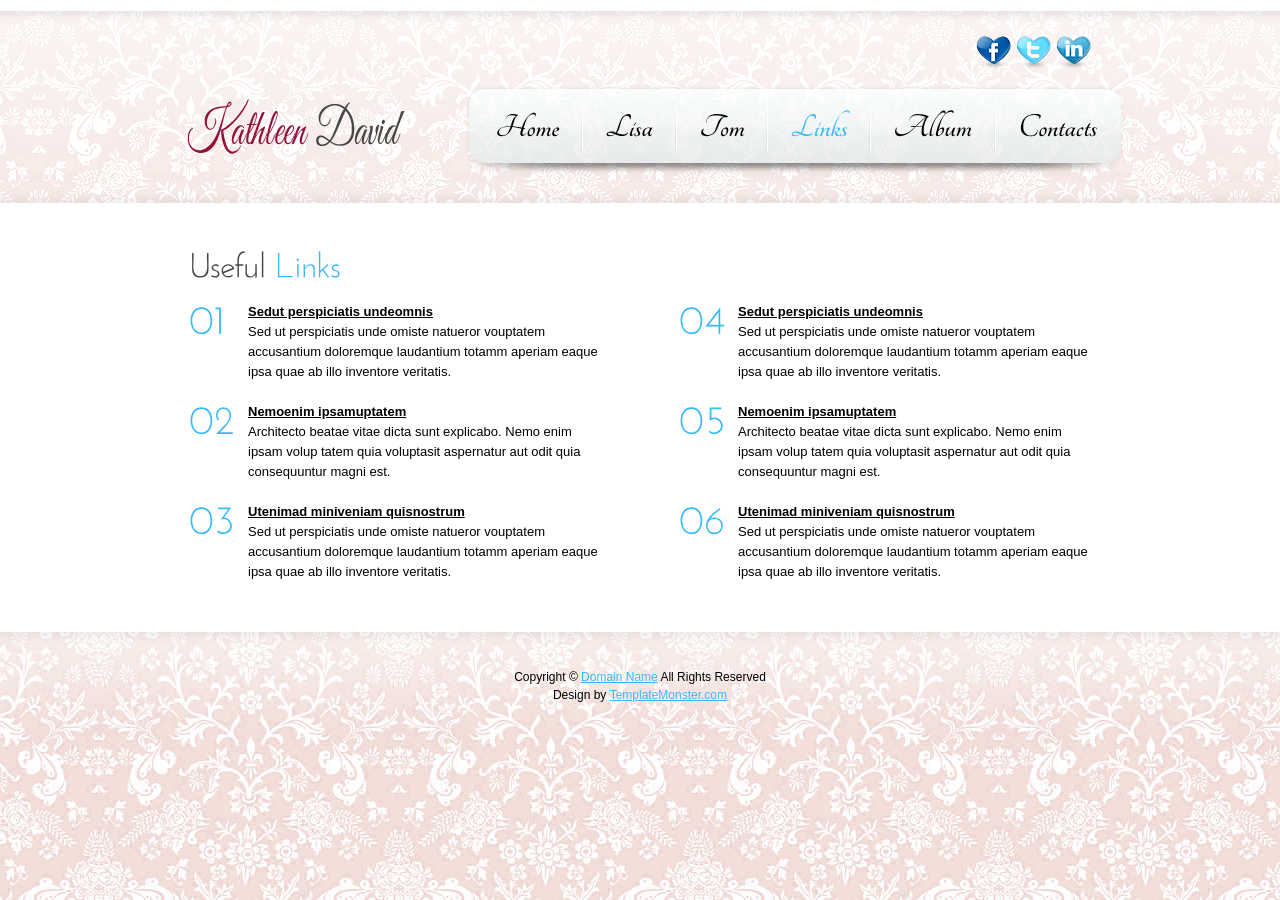
<file: SalvatoreWedding/links.html>
<!DOCTYPE html>
<html lang="en">
<head>
<title>Lisa Tom | Links</title>
<meta charset="utf-8">
<link rel="stylesheet" href="css/reset.css" type="text/css" media="all">
<link rel="stylesheet" href="css/layout.css" type="text/css" media="all">
<link rel="stylesheet" href="css/style.css" type="text/css" media="all">
<script src="js/jquery-1.6.js" ></script>
<script src="js/cufon-yui.js"></script>
<script src="js/cufon-replace.js"></script>
<script src="js/Josefin_Sans_400.font.js"></script>
<script src="js/Tangerine_700.font.js"></script>
<script src="js/atooltip.jquery.js"></script>
<script src="js/jquery.nivo.slider.pack.js"></script>
<script src="js/script.js"></script>
<!--[if lt IE 9]>
<script src="js/html5.js"></script>
<style type="text/css">.aToolTip, .box1, .box1 .inner, .button, .button strong{behavior:url("js/PIE.htc");}</style>
<![endif]-->
</head>
<body id="page4">
<div class="body1">
  <div class="main">
    <!-- header -->
    <header>
      <div class="wrapper">
        <ul id="icons">
          <li><a href="#" class="normaltip"><img src="images/icon1.png" alt=""></a></li>
          <li><a href="#" class="normaltip"><img src="images/icon2.png" alt=""></a></li>
          <li><a href="#" class="normaltip"><img src="images/icon3.png" alt=""></a></li>
        </ul>
      </div>
      <div class="wrapper">
        <h1><a href="index.html" id="logo"></a></h1>
        <nav>
          <ul id="menu">
            <li class="first"><a href="index.html">Home </a></li>
            <li><a href="lisa.html">Lisa</a></li>
            <li><a href="tom.html">Tom</a></li>
            <li id="menu_active"><a href="links.html">Links </a></li>
            <li><a href="album.html">Album</a></li>
            <li><a href="contacts.html">Contacts</a></li>
          </ul>
        </nav>
      </div>
    </header>
    <!-- / header -->
  </div>
</div>
<div class="body3">
  <div class="main">
    <!-- content -->
    <article id="content">
      <div class="wrapper">
        <div class="pad">
          <h2>Useful <span>Links</span></h2>
          <div class="wrapper">
            <section class="cols">
              <div class="wrapper"> <span class="dropcap1">01</span>
                <div class="col1">
                  <p> <a href="#" class="link1">Sedut perspiciatis undeomnis</a><br>
                    Sed ut perspiciatis unde omiste natueror vouptatem accusantium doloremque laudantium totamm aperiam eaque ipsa quae ab illo inventore veritatis. </p>
                </div>
              </div>
              <div class="wrapper"> <span class="dropcap1">02</span>
                <div class="col1">
                  <p> <a href="#" class="link1">Nemoenim ipsamuptatem</a><br>
                    Architecto beatae vitae dicta sunt explicabo. Nemo enim ipsam volup tatem quia voluptasit aspernatur aut odit quia consequuntur magni est. </p>
                </div>
              </div>
              <div class="wrapper"> <span class="dropcap1">03</span>
                <div class="col1">
                  <p class="pad_bot1"> <a href="#" class="link1">Utenimad miniveniam quisnostrum</a><br>
                    Sed ut perspiciatis unde omiste natueror vouptatem accusantium doloremque laudantium totamm aperiam eaque ipsa quae ab illo inventore veritatis. </p>
                </div>
              </div>
            </section>
            <section class="cols pad_left2">
              <div class="wrapper"> <span class="dropcap1">04</span>
                <div class="col1">
                  <p> <a href="#" class="link1">Sedut perspiciatis undeomnis</a><br>
                    Sed ut perspiciatis unde omiste natueror vouptatem accusantium doloremque laudantium totamm aperiam eaque ipsa quae ab illo inventore veritatis. </p>
                </div>
              </div>
              <div class="wrapper"> <span class="dropcap1">05</span>
                <div class="col1">
                  <p> <a href="#" class="link1">Nemoenim ipsamuptatem</a><br>
                    Architecto beatae vitae dicta sunt explicabo. Nemo enim ipsam volup tatem quia voluptasit aspernatur aut odit quia consequuntur magni est. </p>
                </div>
              </div>
              <div class="wrapper"> <span class="dropcap1">06</span>
                <div class="col1">
                  <p class="pad_bot1"> <a href="#" class="link1">Utenimad miniveniam quisnostrum</a><br>
                    Sed ut perspiciatis unde omiste natueror vouptatem accusantium doloremque laudantium totamm aperiam eaque ipsa quae ab illo inventore veritatis. </p>
                </div>
              </div>
            </section>
          </div>
        </div>
      </div>
    </article>
    <!-- content / -->
  </div>
</div>
<div class="body2">
  <div class="main">
    <!-- footer -->
    <footer>Copyright &copy; <a href="#">Domain Name</a> All Rights Reserved<br>
      Design by <a target="_blank" href="http://www.templatemonster.com/">TemplateMonster.com</a></footer>
    <!-- / footer -->
  </div>
</div>
<script>Cufon.now();</script>
<script>
$(window).load(function () {
    $('.slider').nivoSlider({
        effect: 'fold', //Specify sets like: 'fold,fade,sliceDown, sliceDownLeft, sliceUp, sliceUpLeft, sliceUpDown, sliceUpDownLeft' 
        slices: 17,
        animSpeed: 500,
        pauseTime: 8000,
        startSlide: 0, //Set starting Slide (0 index)
        directionNav: true, //Next & Prev
        directionNavHide: false, //Only show on hover
        controlNav: true, //1,2,3...
        controlNavThumbs: false, //Use thumbnails for Control Nav
        controlNavThumbsFromRel: false, //Use image rel for thumbs
        controlNavThumbsSearch: '.jpg', //Replace this with...
        controlNavThumbsReplace: '_thumb.jpg', //...this in thumb Image src
        keyboardNav: true, //Use left & right arrows
        pauseOnHover: true, //Stop animation while hovering
        manualAdvance: false, //Force manual transitions
        captionOpacity: 1, //Universal caption opacity
        beforeChange: function () {},
        afterChange: function () {
            Cufon.refresh();
        },
        slideshowEnd: function () {} //Triggers after all slides have been shown
    });
});
</script>
</body>
</html>
</file>
<file: SalvatoreWedding/css/layout.css>
.col1, .col2, .col3, .cols {
	float:left
}
.cols {
	width:471px
}
.col1 {
	width:354px
}
/* index.html */
#page1 .inner {
	min-height:245px
}
#page1 header {
	height:691px
}
#page1 .body1 {
	background:url(../images/bg_top.jpg) top center repeat-x
}
/* index-1.html */
/* index-2.html */
/* index-3.html */
#page4 .cols {
	width:410px
}
#page4 .col1 {
	width:350px
}
#page4 .pad_left2 {
	padding-left:80px
}
/* index-4.html */
#page5 .pad_left2 {
	padding-left:38px
}
#page5 header {
	height:691px
}
#page5 .body1 {
	background:url(../images/bg_top.jpg) top center repeat-x
}
/* index-5.html */
#page6 .col1 {
	width:578px
}
#page6 .col2 {
	width:250px
}
#page6 .pad_left2 {
	padding-left:70px
}
/* index-6.html */
</file>
<file: SalvatoreWedding/css/style.css>
/* Getting the new tags to behave */
article, aside, audio, canvas, command, datalist, details, embed, figcaption, figure, footer, header, hgroup, keygen, meter, nav, output, progress, section, source, video {
	display:block
}
mark, rp, rt, ruby, summary, time {
	display:inline
}
/* Left & Right alignment */
.left {
	float:left
}
.right {
	float:right
}
.wrapper {
	width:100%;
	overflow:hidden
}
/* Global properties */
body {
	background:url(../images/bg.jpg) 250px center repeat;
	border:0;
	font:13px Arial, Helvetica, sans-serif;
	color:#000;
	line-height:20px
}
.ic, .ic a {
	border:0;
	float:right;
	background:#fff;
	color:#f00;
	width:50%;
	line-height:10px;
	font-size:10px;
	margin:-220% 0 0 0;
	overflow:hidden;
	padding:0
}
.css3 {
	border-radius:8px;
	-moz-border-radius:8px;
	-webkit-border-radius:8px;
	box-shadow:0 0 4px rgba(0, 0, 0, .4);
	-moz-box-shadow:0 0 4px rgba(0, 0, 0, .4);
	-webkit-box-shadow:0 0 4px rgba(0, 0, 0, .4);
	position:relative
}
/* Global Structure */
.main {
	margin:0 auto;
	width:970px
}
.block {
	height:118px
}
.extra {
	min-height:100%;
	height:auto !important;
	height:100%;
	margin:0 auto -118px
}
body, html {
	height:100%
}
.body1 {
	background:url(../images/bg_top2.jpg) top center repeat-x
}
.body2 {
	background:url(../images/bg_footer.png) top center repeat-x;
	height:117px
}
.body3 {
	background:#fff
}
/* main layout */
a {
	color:#39baf8;
	text-decoration:underline;
	outline:none
}
a:hover {
	text-decoration:none
}
a.list {
	color:#333;
	text-decoration:none
}
a.list:hover {
	color:#39baf8
}
h1 {
	float:left;
	padding:27px 0 0 33px
}
h2 {
	font-size:34px;
	line-height:1.2em;
	color:#464646;
	padding:0 0 16px 0;
	letter-spacing:-1px
}
h2 span {
	color:#39baf8
}
p {
	padding-bottom:20px
}
/* header */
header {
	height:203px
}
#icons {
	float:right;
	padding:36px 34px 0 0
}
#icons li {
	float:left;
	padding-left:5px
}
/* Tooltips */
.aToolTip {
	border:1px solid #fff;
	background:url(../images/tooltip_bg.png) repeat;
	color:#fff;
	margin:0;
	padding:2px 10px;
	font-size:11px;
	border-radius:10px;
	-moz-border-radius:10px;
	-webkit-border-radius:10px;
	position:relative
}
.aToolTip .aToolTipContent {
	position:relative;
	margin:0;
	padding:0
}
#logo {
	display:block;
	background:url(../images/logo.png) 0 0 no-repeat;
	width:217px;
	height:63px;
	text-indent:-9999px
}
#menu {
	float:right;
	background:url(../images/menu_bg.png) 0 0 no-repeat;
	width:660px;
	height:93px;
	margin-top:14px
}
#menu li {
	padding-left:2px;
	background:url(../images/menu_line.png) 0 16px no-repeat;
	float:left;
	padding-top:16px;
	padding-bottom:5px
}
#menu .first {
	background:none;
	padding-left:8px
}
#menu li a {
	display:block;
	font-size:34px;
	color:#000;
	text-decoration:none;
	line-height:50px;
	padding:0 22px;
	overflow:hidden
}
#menu li a:hover, #menu #menu_active a {
	color:#39baf8
}
/* The Nivo Slider styles */
.slider_box {
	margin-top:17px;
	padding:5px 9px 59px 11px;
	overflow:hidden;
	position:relative;
	background:url(../images/bg_slider.png) 0 0 no-repeat
}
.slider {
	position:relative;
	width:950px;
	height:408px;
	z-index:88
}
/* If an image is wrapped in a link */
.nivoSlider a.nivo-imageLink {
	position:absolute;
	top:0px;
	left:0px;
	width:100%;
	height:100%;
	border:0;
	padding:0;
	margin:0;
	z-index:60;
	display:none
}
/* The slices in the Slider */
.nivo-slice {
	display:block;
	position:absolute;
	z-index:50;
	height:100%
}
/* Direction nav styles (e.g. Next & Prev) */
.nivo-directionNav a {
	position:absolute;
	bottom:-33px;
	z-index:99;
	cursor:pointer;
	text-indent:-5000px;
	width:12px;
	height:20px;
	display:block
}
.nivo-prevNav {
	left:15px;
	background:url(../images/marker_left.gif) right 0 no-repeat
}
.nivo-prevNav:hover {
	background-position:left
}
.nivo-nextNav {
	right:15px;
	background:url(../images/marker_right.gif) 0 0 no-repeat
}
.nivo-nextNav:hover {
	background-position:right
}
/* Control nav styles (e.g. 1,2,3...) */
.nivo-controlNav {
	position:absolute;
	z-index:99;
	left:54px;
	width:850px;
	bottom:-38px;
	text-align:center
}
.nivo-controlNav a {
	position:relative;
	z-index:99;
	cursor:pointer;
	width:31px;
	height:35px;
	overflow:hidden;
	display:inline-block;
	margin:0 9px 0 0;
	background:url(../images/bg_pagination.png) 0 4px no-repeat;
	text-align:center;
	font-size:30px;
	line-height:1.2em;
	color:#39baf8;
	text-decoration:none
}
.nivo-controlNav a.active, .nivo-controlNav a:hover {
	color:#464646
}
/* content */
#content {
	padding-top:42px;
	padding-bottom:40px;
	width:100%;
	overflow:hidden
}
.pad {
	padding:0 34px
}
.pad_left1 {
	padding-left:6px
}
.pad_left2 {
	padding-left:18px
}
.marg_right1 {
	margin-right:24px
}
.pad_bot1 {
	padding-bottom:10px
}
.img1 {
	float:left;
	margin-right:16px;
	margin-left:-6px;
	margin-top:-2px;
	padding-bottom:30px
}
.box1 {
	border:1px solid #e0f0f4;
	border-radius:15px;
	-moz-border-radius:15px;
	-webkit-border-radius:15px;
	position:relative
}
.box1 .inner {
	border:1px solid #fff;
	background:url(../images/box_bg.gif) top repeat-x #fff;
	padding:21px 27px;
	border-radius:15px;
	-moz-border-radius:15px;
	-webkit-border-radius:15px;
	position:relative
}
.dropcap1 {
	font-size:40px;
	float:left;
	width:59px;
	line-height:1.2em;
	color:#39baf8;
	margin-top:-6px
}
.link1 {
	font-weight:bold;
	color:#000
}
/* tabs begin */
.tabs {
}
.tabs ul.nav {
	padding-top:5px
}
.tabs ul.nav li {
	float:left;
	width:275px;
	text-align:center;
	height:243px
}
.tabs ul.nav li a {
	font-weight:bold;
	display:block
}
.tabs ul.nav li img {
	margin-bottom:10px
}
.tabs ul.nav li a:hover, .tabs ul.nav .selected a {
}
.tabs .tab-content {
	position:absolute;
	overflow:hidden
}
/* tabs end */
.button {
	display:inline-block;
	border:1px solid #e0f0f4;
	width:95px;
	text-align:center;
	font-size:25px;
	color:#39baf8;
	line-height:45px;
	border-radius:15px;
	-moz-border-radius:15px;
	-webkit-border-radius:15px;
	position:relative;
	text-decoration:none
}
.button strong {
	font-weight:normal;
	border:1px solid #fff;
	display:block;
	height:45px;
	background:url(../images/bg_button.gif) top repeat-x #f3fafb;
	border-radius:15px;
	-moz-border-radius:15px;
	-webkit-border-radius:15px;
	position:relative
}
.button:hover {
	color:#000
}
.address {
	width:87px;
	float:left;
	font-weight:bold
}
/* footer */
footer {
	font-size:12px;
	;
	line-height:18px;
	text-align:center;
	padding-top:36px
}
footer a {
}
footer a:hover {
}
/* forms */
#ContactForm {
	margin-top:-2px
}
#ContactForm span {
	float:left;
	width:94px;
	line-height:24px
}
#ContactForm .wrapper {
	min-height:30px
}
#ContactForm .textarea_box {
	min-height:182px;
	width:100%;
	overflow:hidden
}
#ContactForm {
}
#ContactForm {
}
#ContactForm a {
	margin-left:10px;
	float:right
}
#ContactForm .input {
	width:282px;
	border:1px solid #e0f0f4;
	background:#fff;
	padding:3px 10px;
	color:#000;
	font:13px Arial, Helvetica, sans-serif;
	height:16px;
	margin:0
}
#ContactForm textarea {
	overflow:auto;
	width:462px;
	border:1px solid #e0f0f4;
	background:#fff;
	padding:3px 10px;
	color:#000;
	font:13px Arial, Helvetica, sans-serif;
	height:164px;
	margin:0
}
</file>
